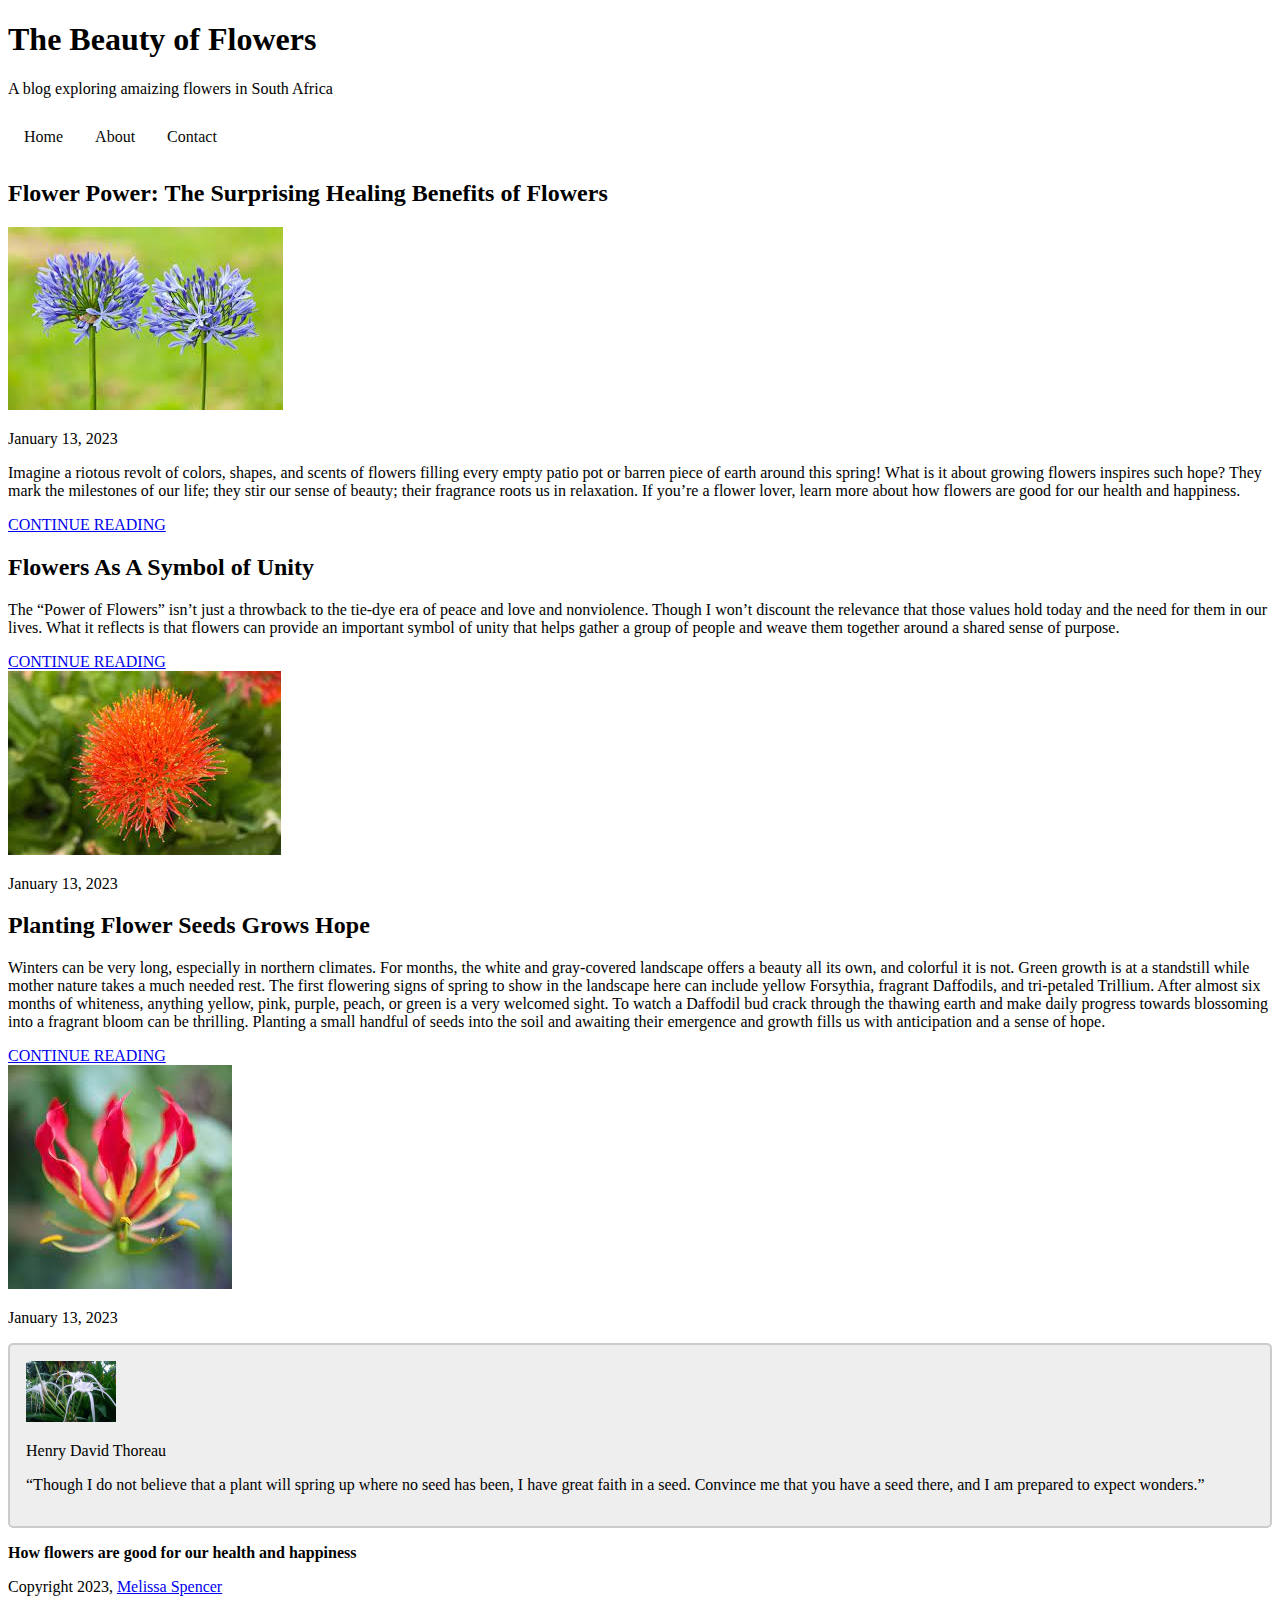
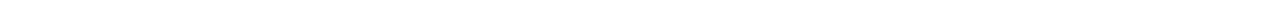
<file: index.html>
<!DOCTYPE html>
<html lang="en">
<head>
    <meta charset="UTF-8">
    <meta http-equiv="X-UA-Compatible" content="IE=edge">
    <meta name="viewport" content="width=device-width, initial-scale=1.0">
    <link href="https://cdn.jsdelivr.net/npm/bootstrap@5.3.0-alpha3/dist/css/bootstrap.min.css" rel="stylesheet" integrity="sha384-KK94CHFLLe+nY2dmCWGMq91rCGa5gtU4mk92HdvYe+M/SXH301p5ILy+dN9+nJOZ" crossorigin="anonymous">
    <link rel="stylesheet" href="style.css">
    <title>Blog</title>
</head>
<body>

    <!-- header starts -->
    <header>
      <div class=' container-flex'>
        <div class='site-title'>
          <h1>The Beauty of Flowers</h1>
          <p class='subtitle'>A blog exploring amaizing flowers in South Africa</p>
        </div>
        <nav>
            <ul id="List">
              <li><a href="index.html">Home</a></li>
             <li><a href="Aboutus.html">About</a></li>
              <li><a href="Contactus.html">Contact</a></li>
    
            </ul>
          </nav>
      </div>
    </header> 
    <!-- header ends -->
    
    <!-- container starts -->
    <div class="container container-flex">
            <main role="main">
                
                <article class="article-featured">
                    <h2 class="article-title">Flower Power: The Surprising Healing Benefits of Flowers</h2>
                    <img src="lily of the nile.jpg" class="article-image">
                    <p class="article-info">January 13, 2023 </p>
                    <p class="article-body">Imagine a riotous revolt of colors, shapes, and scents of flowers filling every empty patio pot or barren piece of earth around this spring! What is it about growing flowers inspires such hope? They mark the milestones of our life; they stir our sense of beauty; their fragrance roots us in relaxation. If you’re a flower lover, learn more about how flowers are good for our health and happiness.</p>
                    <a href="#" class="article-read-more">CONTINUE READING</a>
                </article>
                
                </article>
                
                <article class="article-recent">
                    <div class="article-recent-main">
                        <h2 class="article-title">Flowers As A Symbol of Unity</h2>
                        <p class="article-body">The “Power of Flowers” isn’t just a throwback to the tie-dye era of peace and love and nonviolence. Though I won’t discount the relevance that those values hold today and the need for them in our lives. What it reflects is that flowers can provide an important symbol of unity that helps gather a group of people and weave them together around a shared sense of purpose.</p>
                        <a href="#" class="article-read-more">CONTINUE READING</a>
                    </div>
                    <div class="article-recent-secondary">
                        <img src="african blood lily.jpg" class="article-image">
                        <p class="article-info">January 13, 2023 </p>
                    </div>
                </article>
                
                <article class="article-recent">
                    <div class="article-recent-main">
                        <h2 class="article-title">Planting Flower Seeds Grows Hope</h2>
                        <p class="article-body">Winters can be very long, especially in northern climates. For months, the white and gray-covered landscape offers a beauty all its own, and colorful it is not. Green growth is at a standstill while mother nature takes a much needed rest. The first flowering signs of spring to show in the landscape here can include yellow Forsythia, fragrant Daffodils, and tri-petaled Trillium. After almost six months of whiteness, anything yellow, pink, purple, peach, or green is a very welcomed sight. To watch a Daffodil bud crack through the thawing earth and make daily progress towards blossoming into a fragrant bloom can be thrilling. Planting a small handful of seeds into the soil and awaiting their emergence and growth fills us with anticipation and a sense of hope. </p>
                        <a href="#" class="article-read-more">CONTINUE READING</a>
                    </div>
                    <div class="article-recent-secondary">
                        <img src="gloriosa lily.jpg" class="article-image">
                        <p class="article-info">January 13, 2023 </p>
                    </div>
                </article>
            </main>
            
           
            
        </div>
    <!-- container ends -->
    
    <!-- footer starts -->
    <footer>

        <div class="container2 ">
            <img src="Hymenocallis_Caribaea.jpg" style="width: 90px">
            <p><span>Henry David  Thoreau</span></p>
            <p>“Though I do not believe that a plant will spring up where no seed has been, I have great faith in a seed. Convince me that you have a seed there, and I am prepared to expect wonders.”</p>
          </div>
      <p><strong>
        How flowers are good for our health and happiness</strong></p>
      <p>Copyright 2023, <a href='https://www.almanac.com/flower-power-surprising-healing-benefits-flowers' target='_blank'>Melissa Spencer</a></p>
      
    </footer>
    <!-- footer ends -->
    
  </body>
</html>
</file>
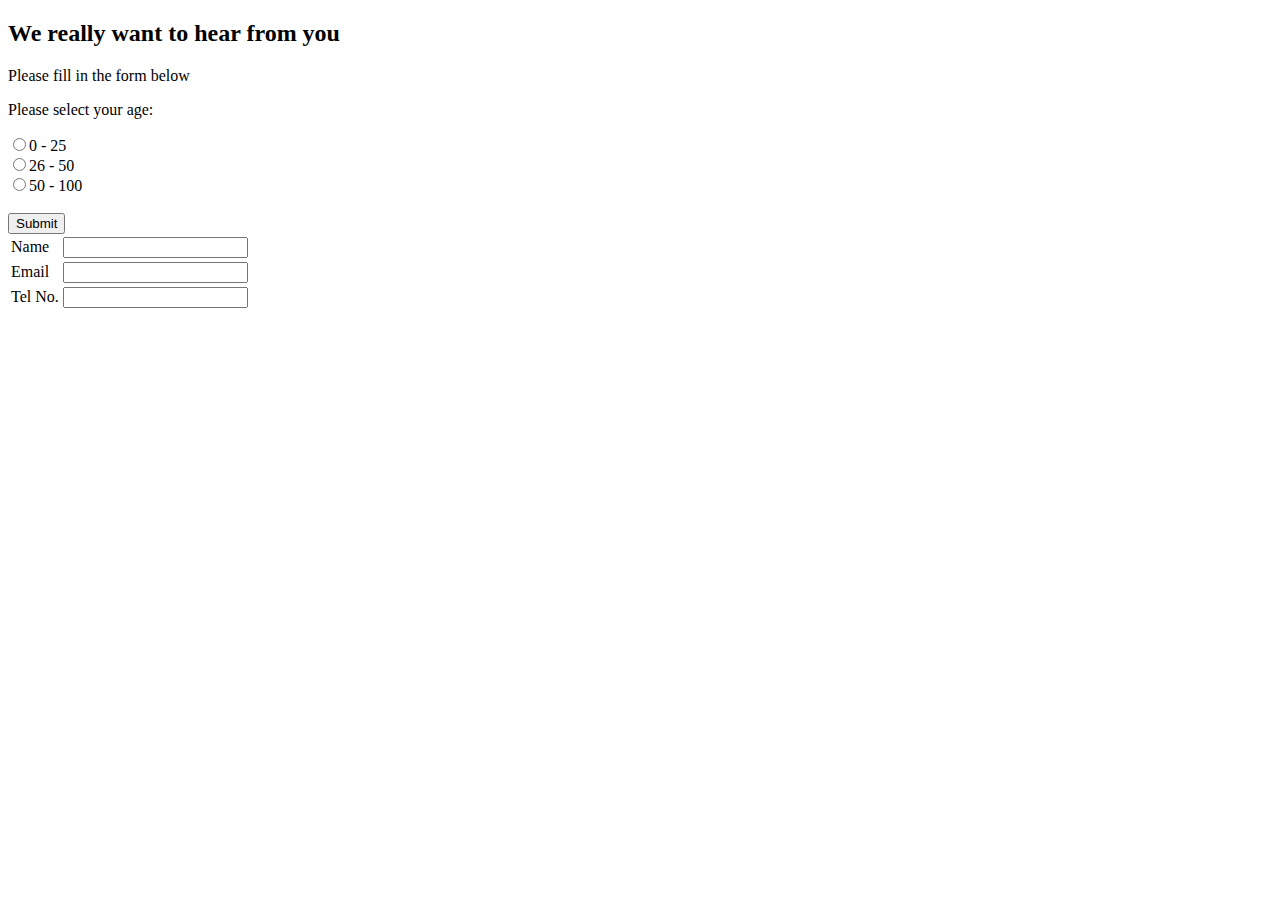
<file: Contactus.html>
<!DOCTYPE html>
<html>
    <head> <link rel="stylesheet" href="style.css">
    </head>
<body>
    <h2>We really want to hear from you</h2>
    <p>Please fill in the form below</p>
  
    <table>
        <form>
            <tr>
                <td>
                    <label for="name">
                        Name
                    </label>
                </td>
                <td><input type="text" id="name" />
                </td>
            </tr>
            <tr>
                <td><label for="email">
                        Email
                    </label>
                </td>
                <td><input type="email" id="email" />
                </td>
            </tr>
            <tr>
                <td><label for="phone">
                        Tel No.
                    </label>
                </td>
                <td><input type="number" id="phone" />
                </td>
            </tr>
            <p>Please select your age:</p>
            <input type="radio" id="age1" name="age" value="25">
            <label for="age1">0 - 25</label><br>
            <input type="radio" id="age2" name="age" value="50">
            <label for="age2">26 - 50</label><br>  
            <input type="radio" id="age3" name="age" value="100">
            <label for="age3">50 - 100</label><br><br>
            <input type="submit" value="Submit">
            
        
        
        </form>
    </table>

</body>
  
</html>
</file>
<file: style.css>
ul {
  
    list-style-type: none;
    margin: 0;
    padding: 0;
    overflow: hidden;

  }
  
  li {
    display: inline;
  }

  li a {
    display: block;
    color: rgb(8, 8, 8);
    text-align: center;
    padding: 14px 16px;
    text-decoration: none;
  }

  
li {
    float: left;
  }

  .container2 {
    border: 2px solid #ccc;
    background-color: #eee;
    border-radius: 5px;
    padding: 16px;
    margin: 16px 0;
  }




  .column {
    float: left;
    width: 33.3%;
    margin-bottom: 16px;
    padding: 0 8px;
  }

  .card {
    box-shadow: 0 4px 8px 0 rgba(0, 0, 0, 0.2);
    margin: 8px;

    
.buttn {
    border: none;
    outline: 0;
    display: inline-block;
    padding: 8px;
    color: white;
    background-color: #000;
    text-align: center;
    cursor: pointer;
    width: 100%;
  }
  
  .buttn:hover {
    background-color: #555;
  }
  
  @media screen and (max-width: 650px) {
    .column {
      width: 100%;
      display: block;
    }
</file>
